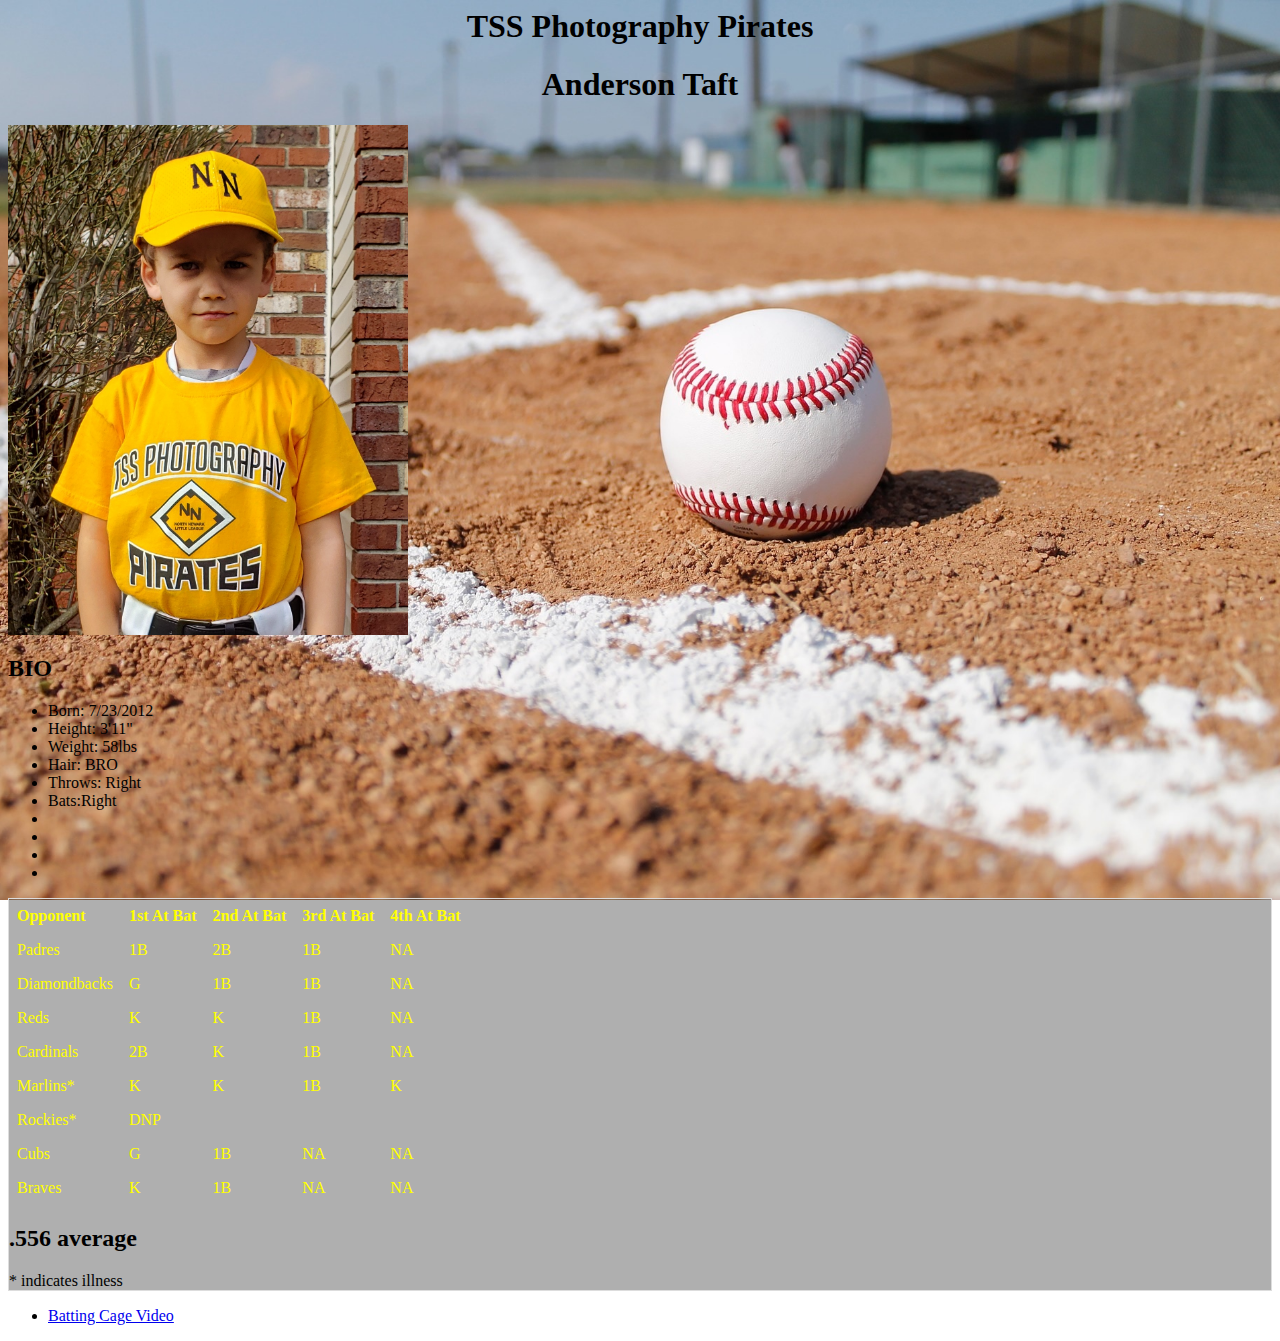
<file: index.html>
<html> 
    <head> 
        <title>Anderson Baseball</title>
        <meta name="viewport" content="width=device-width, initial-scale=1">
        <link type="text/css" rel="stylesheet" href="styles.css">
    </head> 
    <body class="backgroundImage"> 
      <div class="container">
      <h1>TSS Photography Pirates</h1>
        <h1>Anderson Taft</h1>
        <div class="picandvid">
          <div class="personalpic"><img src="Anderson.jpg" alt=""></div>
          <div class="biotable" >
            <h2>BIO</h2>
              <ul>
                <li><span>Born:</span> 7/23/2012</li>              
                <li><span>Height:</span> 3'11"</li>
                <li><span>Weight:</span> 58lbs</li>
                <li><span>Hair:</span> BRO</li>
                <li><span>Throws:</span> Right</li>
                <li><span>Bats:</span>Right</li>
                <li><span></span></li>
                <li><span></span></li>
                <li><span></span></li>
                <li><span></span></li>
              </ul>
          </div>
      </div>
        <div class="stattable" >
          <table>
            <thead>
              <tr>
                <th>Opponent</th>
                <th>1st At Bat</th>
                <th>2nd At Bat</th>
                <th>3rd At Bat</th>
                <th>4th At Bat</th>
              </tr>
            </thead>
            <tbody>
              <tr>
                <td class="opponentname">Padres</td>
                <td>1B</td>
                <td>2B</th>
                <td>1B</th>
                <td>NA</td>
              </tr>
              <tr>
                <td class="opponentname">Diamondbacks</td>
                <td>G</td>
                <td>1B</td>
                <td>1B</td>
                <td>NA</td>
              </tr>
              <tr>
                <td class="opponentname">Reds</td>
                <td>K</td>
                <td>K</td>
                <td>1B</td>
                <td>NA</td>
              </tr>
              <tr>
                <td class="opponentname">Cardinals</td>
                <td>2B</td>
                <td>K</td>
                <td>1B</td>
                <td>NA</td>  
              </tr>
              <tr>
                <td class="opponentname">Marlins<span class="redtext">*</span></td>
                <td>K</td>
                <td>K</td>
                <td>1B</td>   
                 <td>K</td>
              </tr>
              <tr>
                <td class="opponentname">Rockies<span class="redtext">*</span></td>
                <td>DNP</td>
                <td></td>
                <td></td>   
                 <td></td>
              </tr>
              <tr>
                <td class="opponentname">Cubs</td>
                <td>G</td>
                <td>1B</td>
                <td>NA</td>
                <td>NA</td>  
              </tr>
              <tr>
                <td class="opponentname">Braves</td>
                <td>K</td>
                <td>1B</td>
                <td>NA</td>
                <td>NA</td>  
              </tr>
            </tbody>
          </table>
          <h2 class="yellow">.556 average</h2>
          <span class="redtext">* indicates illness</span>
        </div>
        <div class="cliptable" >
            <ul>
              <li><a href="andersonCages.mp4" target="_blank">Batting Cage Video</a></li>
            </ul>
        </div>
      </div>
    </body> 
</html>
</file>
<file: styles.css>
.backgroundimage{
  background-image: url(baseball.jpg);
  background-position: bottom center;
  background-size: cover;
  background-attachment: fixed;
}

.personalpic{
  width: 50%;
  max-width:400px;
}

.personalpic img{
  max-width:100%;
}

.stattable {
  background: rgba(54, 54, 54, 0.4);
  border: 1px solid #ddd;
  
}

.stattable table{
  border-collapse: collapse;
  border-spacing: 0;
  /*width: 100%;*/
  color: yellow;
  overflow-x:auto;
}

h1{
  color: black;
  text-align: center;
}

th, td {
  text-align: left;
  padding: 8px;
}
</file>
